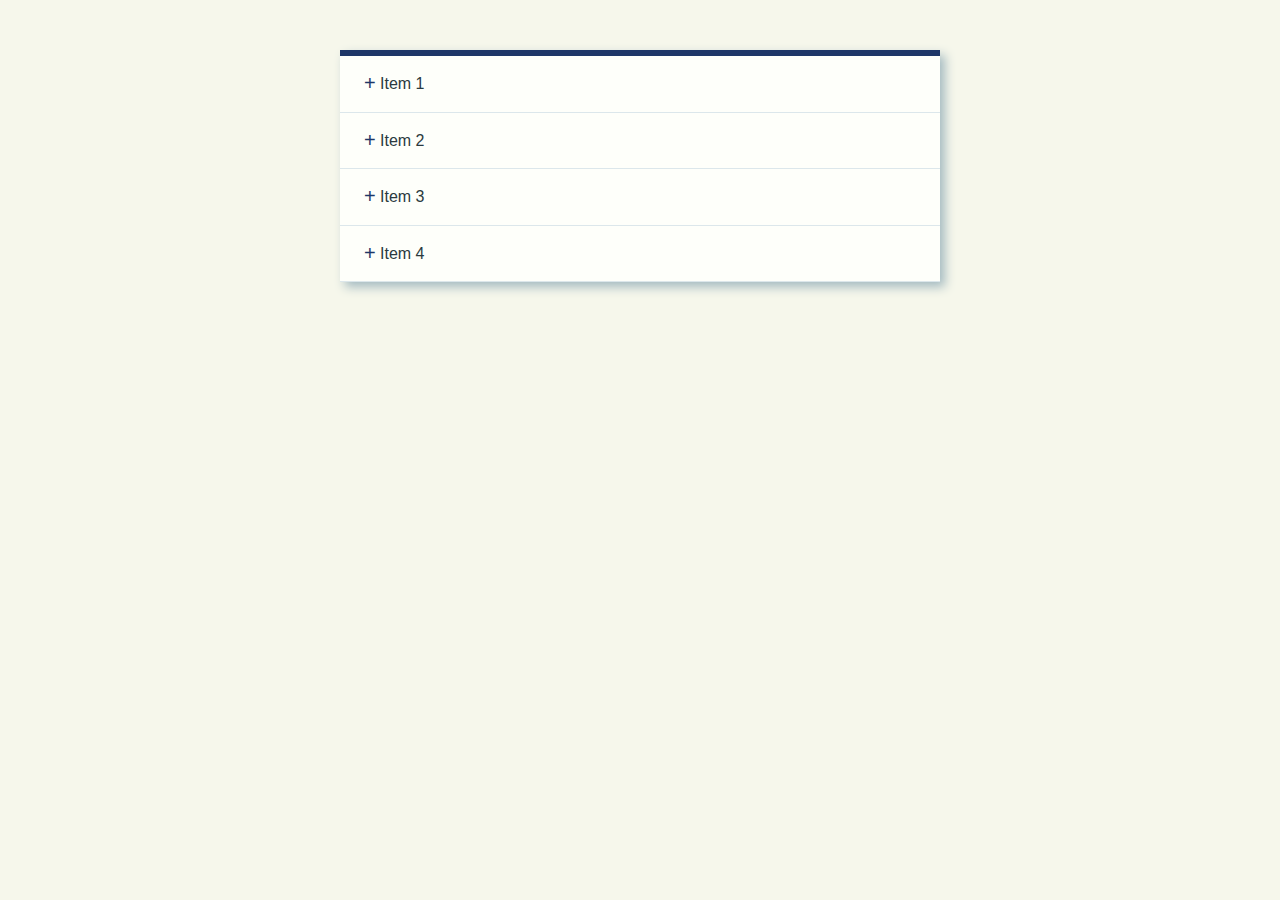
<file: zad4/index.html>
<!DOCTYPE html>
<html lang="en">
<head>
    <meta charset="UTF-8">
    <meta http-equiv="X-UA-Compatible" content="IE=edge">
    <meta name="viewport" content="width=device-width, initial-scale=1.0">
    <title>Document</title>
    <link rel="stylesheet" href="style.css">
</head>
<body>
    <div class="accordion">
        <div class="accordion-item">
            <span class="accordion-title">Item 1</span>
            <p class="accordion-content">Lorem ipsum dolor sit amet consectetur adipisicing elit. Earum labore omnis dolores voluptatum non enim iusto, magni vel alias libero, iure rem totam vero eius quis ipsam architecto mollitia, quibusdam excepturi veniam similique. Quibusdam nesciunt, optio asperiores laudantium adipisci voluptates, ut magni nulla reiciendis obcaecati eaque quo. Accusantium, nostrum commodi?</p>
        </div>
        <div class="accordion-item">
            <span class="accordion-title">Item 2</span>
            <p class="accordion-content">Lorem ipsum dolor sit amet consectetur adipisicing elit. Earum labore omnis dolores voluptatum non enim iusto, magni vel alias libero, iure rem totam vero eius quis ipsam architecto mollitia, quibusdam excepturi veniam similique. Quibusdam nesciunt, optio asperiores laudantium adipisci voluptates, ut magni nulla reiciendis obcaecati eaque quo. Accusantium, nostrum commodi?</p>
        </div>
        <div class="accordion-item">
            <span class="accordion-title">Item 3</span>
            <p class="accordion-content">Lorem ipsum dolor sit amet consectetur adipisicing elit. Earum labore omnis dolores voluptatum non enim iusto, magni vel alias libero, iure rem totam vero eius quis ipsam architecto mollitia, quibusdam excepturi veniam similique. Quibusdam nesciunt, optio asperiores laudantium adipisci voluptates, ut magni nulla reiciendis obcaecati eaque quo. Accusantium, nostrum commodi?</p>
        </div>
        <div class="accordion-item">
            <span class="accordion-title">Item 4</span>
            <p class="accordion-content">Lorem ipsum dolor sit amet consectetur adipisicing elit. Earum labore omnis dolores voluptatum non enim iusto, magni vel alias libero, iure rem totam vero eius quis ipsam architecto mollitia, quibusdam excepturi veniam similique. Quibusdam nesciunt, optio asperiores laudantium adipisci voluptates, ut magni nulla reiciendis obcaecati eaque quo. Accusantium, nostrum commodi?</p>
        </div>
    </div>
    



<script src="https://cdnjs.cloudflare.com/ajax/libs/jquery/3.6.1/jquery.js"></script>
<script src="main.js"></script>    




</body>
</html>
</file>
<file: zad4/style.css>
* {
    box-sizing: border-box;
}

body {
    background-color: #F6F7EB;
    font-family: 'Open Sans', sans-serif;
}

.accordion {
    background-color: #fefffa;
    max-width: 600px;
    margin: 50px auto;
    border-top: 6px solid #1e3768;
    line-height: 1.6;
    box-shadow: 5px 5px 10px 0px #a4bac1;
}

.accordion-item {
    border-bottom: 1px solid #dce7eb;
    padding: 15px 15px 15px 40px;
    cursor: pointer; 
}

.accordion-title {
    color: #2b3a40;
    text-decoration: none;
    display: inline-block;  
    position: relative;
}

.accordion-title::before {
    content: "+";
    font-size: 20px;
    position: absolute;
    left: -16px;
    top: -4px;
    color: #1e3768;
}
.open .accordion-title::before{
    content: '-';
}


.accordion-content {
    display: none;
}
</file>
